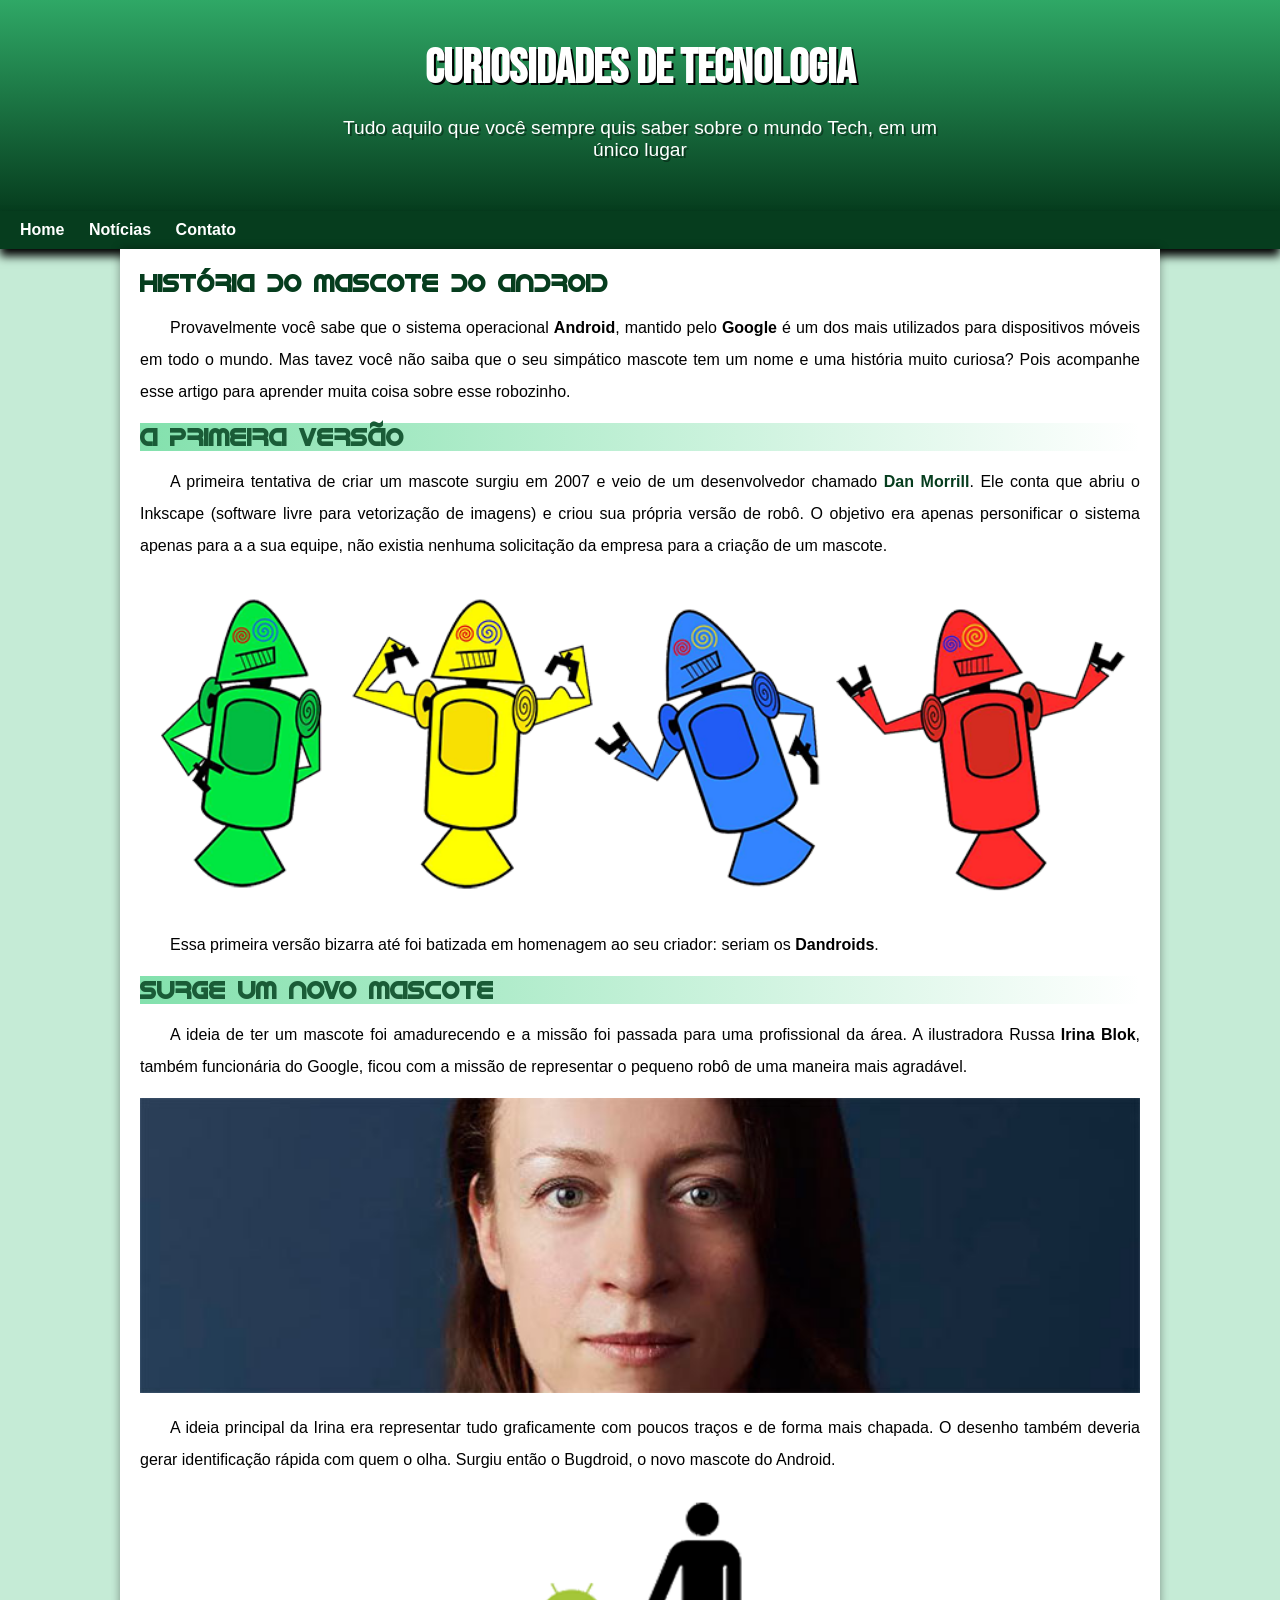
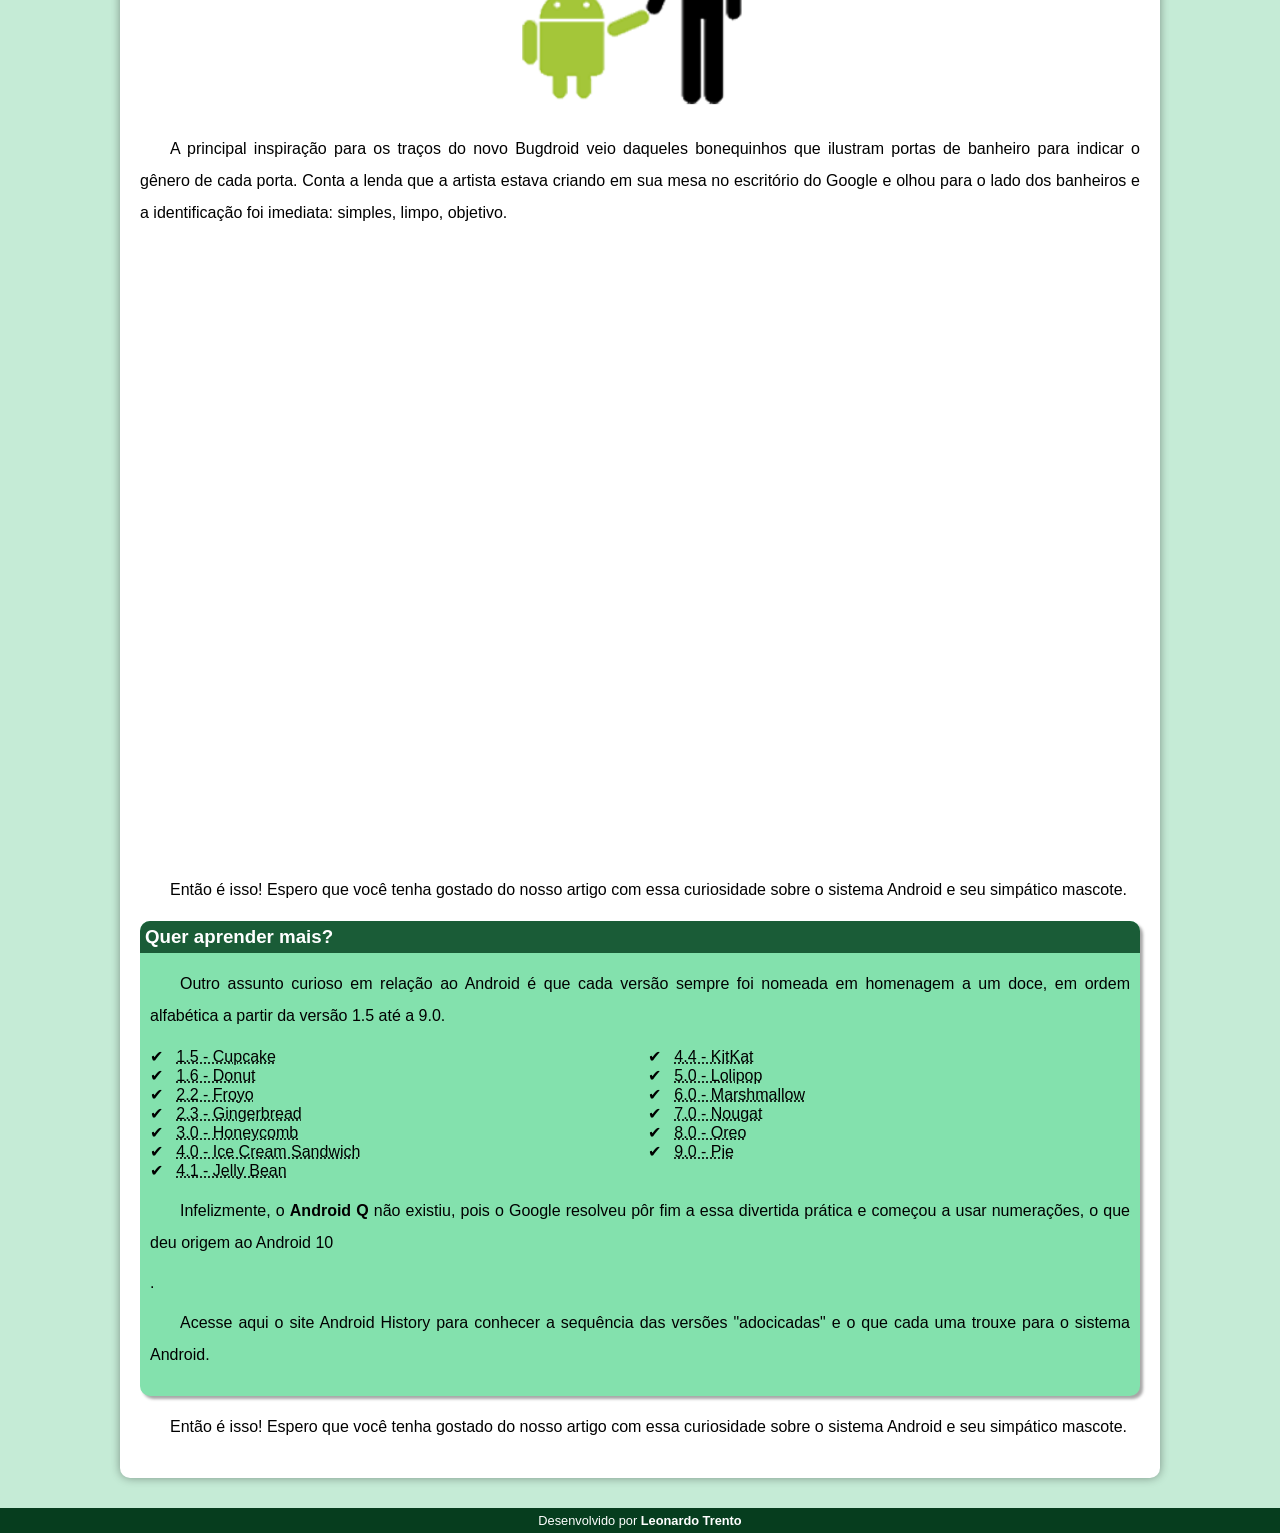
<file: index.html>
<!DOCTYPE html>
<html lang="pt-br">
<head>
    <meta charset="UTF-8">
    <meta name="viewport" content="width=device-width, initial-scale=1.0">
    <link rel="stylesheet" href="style.css">
    <link rel="shortcut icon" href="imagens/favicon.ico" type="image/x-icon">
    <title>Desafio</title>
</head>
<body>
    <header>

        <h1 id="principal">Curiosidades de Tecnologia</h1>
        <p id="principal">Tudo aquilo que você sempre quis saber sobre o mundo Tech, em um único lugar</p>

    </header>

    <nav>
        <a href="#">Home</a>
        <a href="#">Notícias</a>
        <a href="#">Contato</a>
    </nav>

    <main>
        <article>
            <h1>História do Mascote do Android</h1>

            <p>Provavelmente você sabe que o sistema operacional <strong>Android</strong>, mantido pelo <strong>Google</strong> é um dos mais utilizados para dispositivos móveis em todo o mundo. Mas tavez você não saiba que o seu simpático mascote tem um nome e uma história muito curiosa? Pois acompanhe esse artigo para aprender muita coisa sobre esse robozinho.</p>

            <h2>A primeira versão</h2>

            <p>A primeira tentativa de criar um mascote surgiu em 2007 e veio de um desenvolvedor chamado <a href="https://androidcommunity.com/dan-morrill-shows-us-the-android-mascot-that-almost-was-20130103/" target="_blank">Dan Morrill</a>. Ele conta que abriu o Inkscape (software livre para vetorização de imagens) e criou sua própria versão de robô. O objetivo era apenas personificar o sistema apenas para a a sua equipe, não existia nenhuma solicitação da empresa para a criação de um mascote.</p>

            
            <picture>
                <source media="(max-width: 800px)" srcset="imagens/dan-droids-pq.png">
                <img src="imagens/dan-droids.png" alt="primeiro mascote do Android">
            </picture>
    
            <p>Essa primeira versão bizarra até foi batizada em homenagem ao seu criador: seriam os <strong>Dandroids</strong>.</p>

            <h2>Surge um novo mascote</h2>

            <p>A ideia de ter um mascote foi amadurecendo e a missão foi passada para uma profissional da área. A ilustradora Russa <strong>Irina Blok</strong>, também funcionária do Google, ficou com a missão de representar o pequeno robô de uma maneira mais agradável.</p>

            <picture>
                <source media="(max-width: 800px)" srcset="imagens/irina-blok-pq.jpg">
                <img src="imagens/irina-blok.jpg" class="media" alt="criadora do bugdroid">
            </picture>
            
            
            <p>A ideia principal da Irina era representar tudo graficamente com poucos traços e de forma mais chapada. O desenho também deveria gerar identificação rápida com quem o olha. Surgiu então o Bugdroid, o novo mascote do Android.</p>

            
            <img src="imagens/bugdroid.png" class="pequena" alt="">
           

            <p>A principal inspiração para os traços do novo Bugdroid veio daqueles bonequinhos que ilustram portas de banheiro para indicar o gênero de cada porta. Conta a lenda que a artista estava criando em sua mesa no escritório do Google e olhou para o lado dos banheiros e a identificação foi imediata: simples, limpo, objetivo.</p>

            <div class="video"><iframe width="560" height="315" src="https://www.youtube.com/embed/l2UDgpLz20M?si=6eDtQHmGzX6yV1fR" title="YouTube video player" frameborder="0" allow="accelerometer; autoplay; clipboard-write; encrypted-media; gyroscope; picture-in-picture; web-share" referrerpolicy="strict-origin-when-cross-origin" allowfullscreen></iframe></div>
            
            <p>Então é isso! Espero que você tenha gostado do nosso artigo com essa curiosidade sobre o sistema Android e seu simpático mascote.</p>
        

        <aside>
            <h3>Quer aprender mais? </h3>
            
            <p>Outro assunto curioso em relação ao Android é que cada versão sempre foi nomeada em homenagem a um doce, em ordem alfabética a partir da versão 1.5 até a 9.0.</p>
            
            <ul>
                <li>
                    <abbr title="Bolo de copo">1.5 - Cupcake</abbr>
                </li>
                <li>
                    <abbr title="Rosquinha">1.6 - Donut</abbr>
                </li>
                <li>
                    <abbr title="Iorgute congelado">2.2 - Froyo</abbr>
                </li>
                <li>
                    <abbr title="Biscoito de gengibre">2.3 - Gingerbread</abbr>
                </li>
                <li>
                    <abbr title="Favo de mel">3.0 - Honeycomb</abbr>
                </li>
                <li>
                    <abbr title="Sanduiche de sorvete">4.0 - Ice Cream Sandwich</abbr>
                </li>
                <li>
                    <abbr title="Jujuba">4.1 - Jelly Bean</abbr>
                </li>
                <li>
                    <abbr title="KitKat">4.4 - KitKat</abbr>
                </li>
                <li>
                    <abbr title="Pirulito">5.0 - Lolipop</abbr>
                </li>
                <li>
                    <abbr title="Marshmallow">6.0 - Marshmallow</abbr>
                </li>
                <li>
                    <abbr title="Torrone">7.0 - Nougat</abbr>
                </li>
                <li>
                    <abbr title="Oreo">8.0 - Oreo</abbr>
                </li>
                <li>
                    <abbr title="Torta">9.0 - Pie</abbr>
                </li>
            </ul>
            
            <p>Infelizmente, o <strong>Android Q</strong> não existiu, pois o Google resolveu pôr fim a essa divertida prática e começou a usar numerações, o que deu origem ao Android 10</p>.
            
            
            <p>Acesse aqui o site Android History para conhecer a sequência das versões "adocicadas" e o que cada uma trouxe para o sistema Android.</p>
            
        </aside>
        <p>Então é isso! Espero que você tenha gostado do nosso artigo com essa curiosidade sobre o sistema Android e seu simpático mascote.</p>
    </article>
    </main>
</body>

<footer>
    <p>Desenvolvido por <a href="https://www.linkedin.com/in/leonardo-da-silva-trento-97b694267/" target="_blank">Leonardo Trento</a></p>
</footer>
</html>
</file>
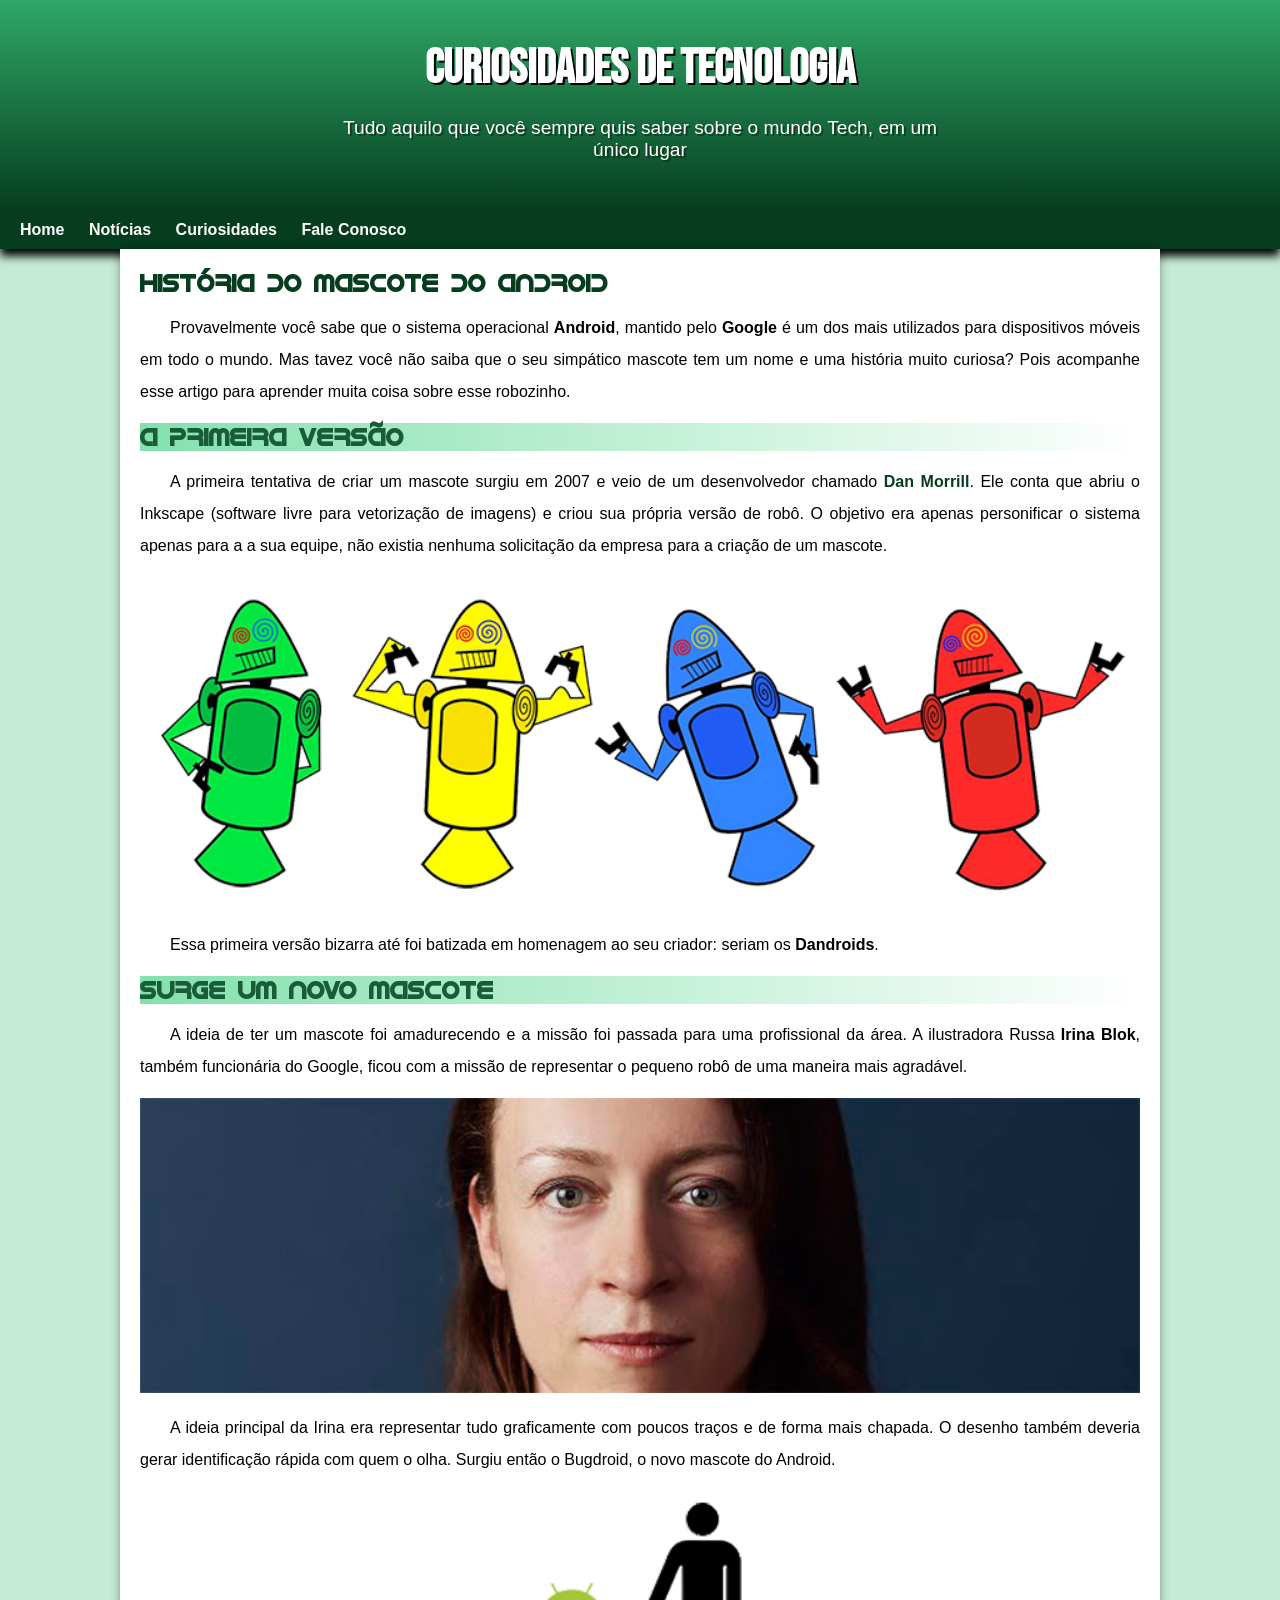
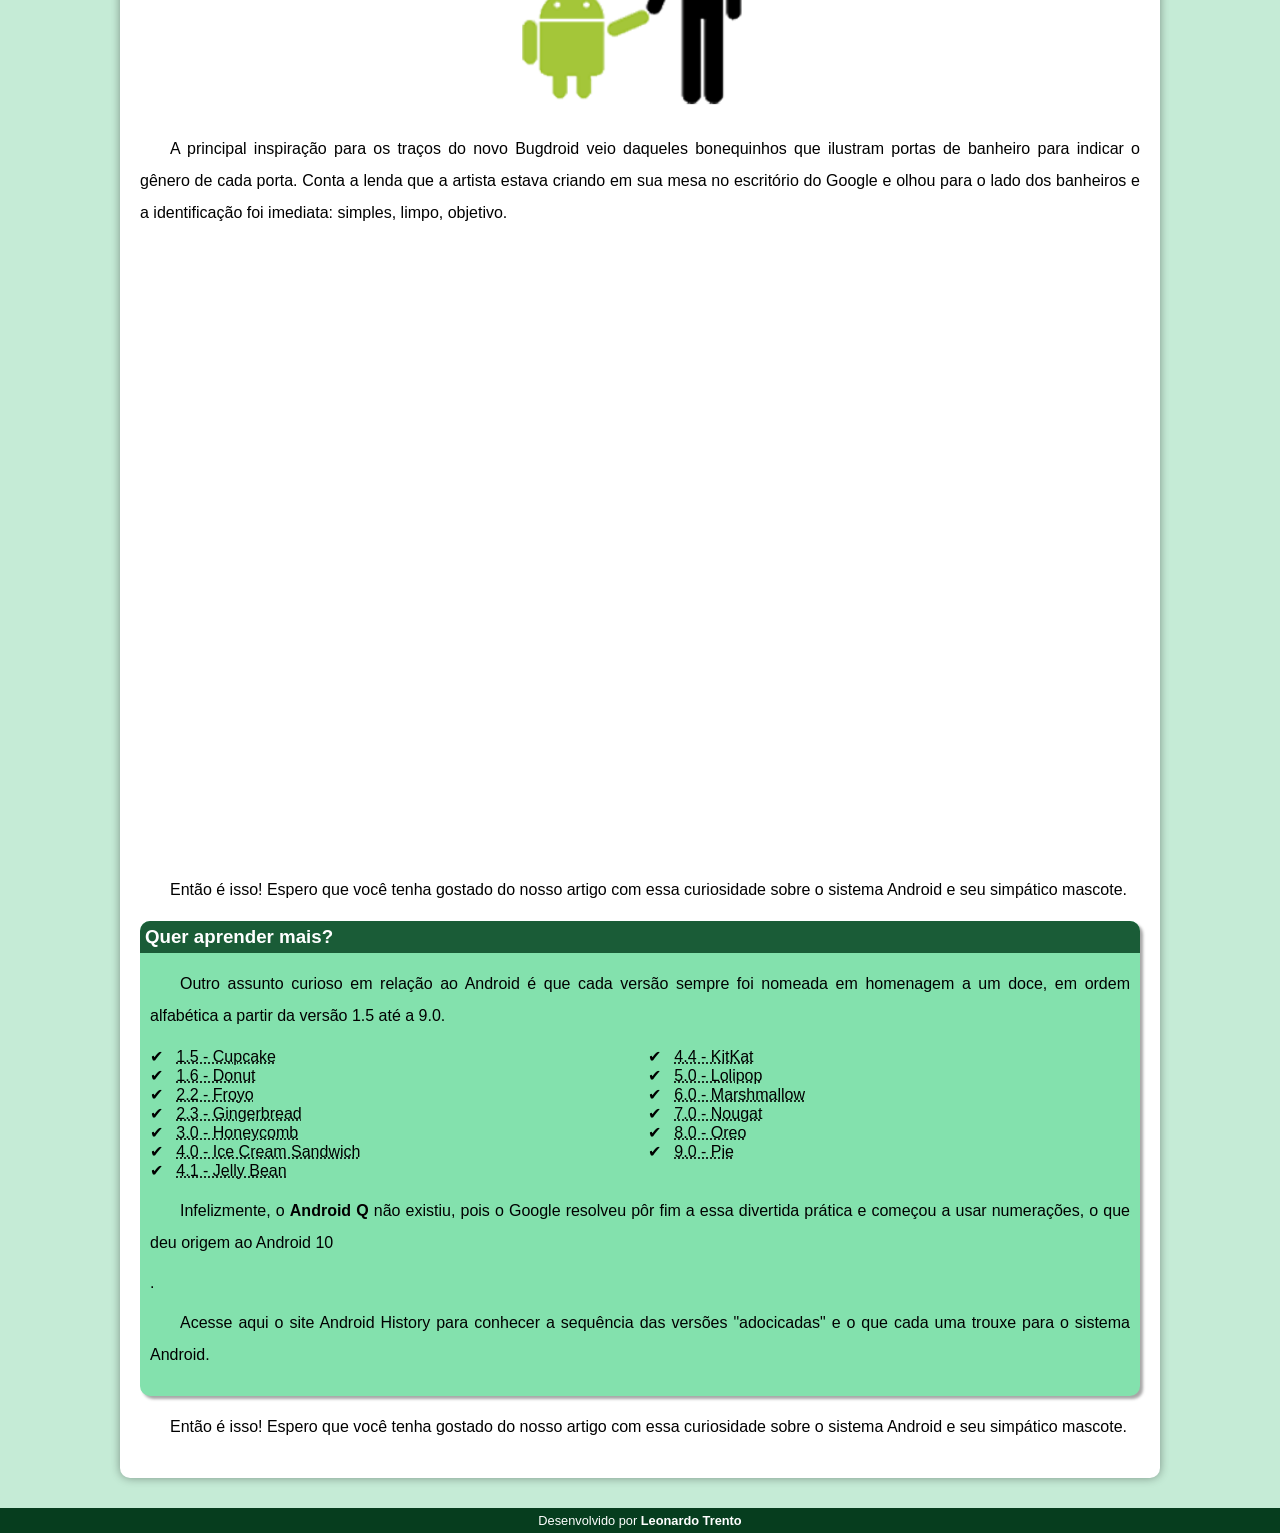
<file: index.html.html>
<!DOCTYPE html>
<html lang="pt-br">
<head>
    <meta charset="UTF-8">
    <meta name="viewport" content="width=device-width, initial-scale=1.0">
    <link rel="stylesheet" href="style.css">
    <link rel="shortcut icon" href="imagens/favicon.ico" type="image/x-icon">
    <title>Desafio</title>
</head>
<body>
    <header>

        <h1 id="principal">Curiosidades de Tecnologia</h1>
        <p id="principal">Tudo aquilo que você sempre quis saber sobre o mundo Tech, em um único lugar</p>

    </header>

    <nav>
        <a href="#">Home</a>
        <a href="#">Notícias</a>
        <a href="#">Curiosidades</a>
        <a href="#">Fale Conosco</a>
    </nav>

    <main>
        <article>
            <h1>História do Mascote do Android</h1>

            <p>Provavelmente você sabe que o sistema operacional <strong>Android</strong>, mantido pelo <strong>Google</strong> é um dos mais utilizados para dispositivos móveis em todo o mundo. Mas tavez você não saiba que o seu simpático mascote tem um nome e uma história muito curiosa? Pois acompanhe esse artigo para aprender muita coisa sobre esse robozinho.</p>

            <h2>A primeira versão</h2>

            <p>A primeira tentativa de criar um mascote surgiu em 2007 e veio de um desenvolvedor chamado <a href="https://androidcommunity.com/dan-morrill-shows-us-the-android-mascot-that-almost-was-20130103/" target="_blank">Dan Morrill</a>. Ele conta que abriu o Inkscape (software livre para vetorização de imagens) e criou sua própria versão de robô. O objetivo era apenas personificar o sistema apenas para a a sua equipe, não existia nenhuma solicitação da empresa para a criação de um mascote.</p>

            
            <picture>
                <source media="(max-width: 800px)" srcset="imagens/dan-droids-pq.png">
                <img src="imagens/dan-droids.png" alt="primeiro mascote do Android">
            </picture>
    
            <p>Essa primeira versão bizarra até foi batizada em homenagem ao seu criador: seriam os <strong>Dandroids</strong>.</p>

            <h2>Surge um novo mascote</h2>

            <p>A ideia de ter um mascote foi amadurecendo e a missão foi passada para uma profissional da área. A ilustradora Russa <strong>Irina Blok</strong>, também funcionária do Google, ficou com a missão de representar o pequeno robô de uma maneira mais agradável.</p>

            <picture>
                <source media="(max-width: 800px)" srcset="imagens/irina-blok-pq.jpg">
                <img src="imagens/irina-blok.jpg" class="media" alt="criadora do bugdroid">
            </picture>
            
            
            <p>A ideia principal da Irina era representar tudo graficamente com poucos traços e de forma mais chapada. O desenho também deveria gerar identificação rápida com quem o olha. Surgiu então o Bugdroid, o novo mascote do Android.</p>

            
            <img src="imagens/bugdroid.png" class="pequena" alt="">
           

            <p>A principal inspiração para os traços do novo Bugdroid veio daqueles bonequinhos que ilustram portas de banheiro para indicar o gênero de cada porta. Conta a lenda que a artista estava criando em sua mesa no escritório do Google e olhou para o lado dos banheiros e a identificação foi imediata: simples, limpo, objetivo.</p>

            <div class="video"><iframe width="560" height="315" src="https://www.youtube.com/embed/l2UDgpLz20M?si=6eDtQHmGzX6yV1fR" title="YouTube video player" frameborder="0" allow="accelerometer; autoplay; clipboard-write; encrypted-media; gyroscope; picture-in-picture; web-share" referrerpolicy="strict-origin-when-cross-origin" allowfullscreen></iframe></div>
            
            <p>Então é isso! Espero que você tenha gostado do nosso artigo com essa curiosidade sobre o sistema Android e seu simpático mascote.</p>
        

        <aside>
            <h3>Quer aprender mais? </h3>
            
            <p>Outro assunto curioso em relação ao Android é que cada versão sempre foi nomeada em homenagem a um doce, em ordem alfabética a partir da versão 1.5 até a 9.0.</p>
            
            <ul>
                <li>
                    <abbr title="Bolo de copo">1.5 - Cupcake</abbr>
                </li>
                <li>
                    <abbr title="Rosquinha">1.6 - Donut</abbr>
                </li>
                <li>
                    <abbr title="Iorgute congelado">2.2 - Froyo</abbr>
                </li>
                <li>
                    <abbr title="Biscoito de gengibre">2.3 - Gingerbread</abbr>
                </li>
                <li>
                    <abbr title="Favo de mel">3.0 - Honeycomb</abbr>
                </li>
                <li>
                    <abbr title="Sanduiche de sorvete">4.0 - Ice Cream Sandwich</abbr>
                </li>
                <li>
                    <abbr title="Jujuba">4.1 - Jelly Bean</abbr>
                </li>
                <li>
                    <abbr title="KitKat">4.4 - KitKat</abbr>
                </li>
                <li>
                    <abbr title="Pirulito">5.0 - Lolipop</abbr>
                </li>
                <li>
                    <abbr title="Marshmallow">6.0 - Marshmallow</abbr>
                </li>
                <li>
                    <abbr title="Torrone">7.0 - Nougat</abbr>
                </li>
                <li>
                    <abbr title="Oreo">8.0 - Oreo</abbr>
                </li>
                <li>
                    <abbr title="Torta">9.0 - Pie</abbr>
                </li>
            </ul>
            
            <p>Infelizmente, o <strong>Android Q</strong> não existiu, pois o Google resolveu pôr fim a essa divertida prática e começou a usar numerações, o que deu origem ao Android 10</p>.
            
            
            <p>Acesse aqui o site Android History para conhecer a sequência das versões "adocicadas" e o que cada uma trouxe para o sistema Android.</p>
            
        </aside>
        <p>Então é isso! Espero que você tenha gostado do nosso artigo com essa curiosidade sobre o sistema Android e seu simpático mascote.</p>
    </article>
    </main>
</body>

<footer>
    <p>Desenvolvido por <a href="https://www.linkedin.com/in/leonardo-da-silva-trento-97b694267/">Leonardo Trento</a></p>
</footer>
</html>
</file>
<file: style.css>
@charset "UTF-8";

@import url('https://fonts.googleapis.com/css2?family=Bebas+Neue&display=swap');

@font-face {
    font-family: 'Android';
    src: url('../fontes/idroid.otf') format('opentype');
    font-weight: normal;
}

:root{
    --cor0: #c5ebd6;
    --cor1: #83e1ad;
    --cor2: #3ddc84;
    --cor3: #2fa866;
    --cor4: #1a5c37;
    --cor5: #063d1e;

    --font-padrao: Arial, helvetica, sans-serif;
    --font-destaque: "Bebas Neue", sans-serif;
    --font-Android: 'Android';
}

* {
    margin: 0px;
    padding: 0px;
}

body{
    background-color: #c5ebd6;
    font-family: var(--font-padrao);
}


header{
    background-image: linear-gradient(to bottom, var(--cor3), var(--cor5));
    min-height: 150px;
    text-align: center;
    padding-top: 40px;
}

header p {
    color: white;
    font-family: var(--font-padrao);
    font-size: 1.2em;
    max-width: 600px;
    margin: auto;
    padding-bottom: 50px;
    padding-left: 10px;
    padding-right: 10px;
    text-shadow: 2px 2px 0px rgba(0, 0, 0, 0.377);
}

header h1{
    color: white;
    font-family: var(--font-destaque);
    margin-bottom: 20px;
    font-size: 3em;
    text-shadow: 2px 2px 0px black;
}

nav{
    background-color: var(--cor5);
    padding: 10px;
    box-shadow: 0px 7px 9px black;
}

nav a {
    color: white;
    padding: 10px;
    text-decoration: none;
    font-weight: bold;
    border-radius: 5px;
}

nav a:hover{
    background-color: var(--cor3);
    color: var(--cor5);
}

main{
    padding: 20px;
    box-shadow: 0px 0px 10px rgba(0, 0, 0, 0.377);
    min-width: 300px;
    max-width: 1000px;
    background-color: white;
    margin: auto;
    margin-bottom: 30px;
    border-bottom-left-radius: 10px;
    border-bottom-right-radius: 10px;
}

main p{
    margin: 15px 0px;
    text-align: justify;
    text-indent: 30px;
    line-height: 2em;
}

main a{
    font-weight: bold;
    text-decoration: none;
    color: var(--cor5) ;
}

main h1{
    color: var(--cor5);
    font-family: var(--font-Android);
}

main h2{
    font-family: var(--font-Android);
    color: var(--cor4);
    background-image: linear-gradient(to right, var(--cor1), transparent );
}

main img{
    width: 100%;
}

main img.pequena{
    max-width: 350px;
    display: block;
    margin: auto;
}

div.video{
    margin: 0px -20px 30px -20px;
    padding: 20px;
    padding-bottom: 58%;
    position: relative;
}

div.video > iframe{
    position: absolute;
    top: 5%;
    left: 5%;
    width: 90%;
    height: 90%;
}

aside{
    background-color: var(--cor1);
    padding: 10px;
    border-radius: 10px;
    box-shadow: 3px 3px 3px rgba(0, 0, 0, 0.349);

}

aside > ul{
    list-style-type: '\2714\00A0\00A0';
    list-style-position: inside;
    columns: 2;

}

aside h3{
    background-color: var(--cor4);
    color: white;
    padding: 5px;
    margin: -10px -10px 0px -10px;
    border-radius: 10px 10px 0px 0px;
}


footer{
    background-color: var(--cor5) ;
    color: white;
    text-align: center;
    font-size: 0.8em;
    padding: 5px;
}

footer a{
    color: white;
    font-weight: bolder;
    text-decoration: none;
}

footer a:hover{
    text-decoration: underline;
    color: var(--cor1);
}
</file>
